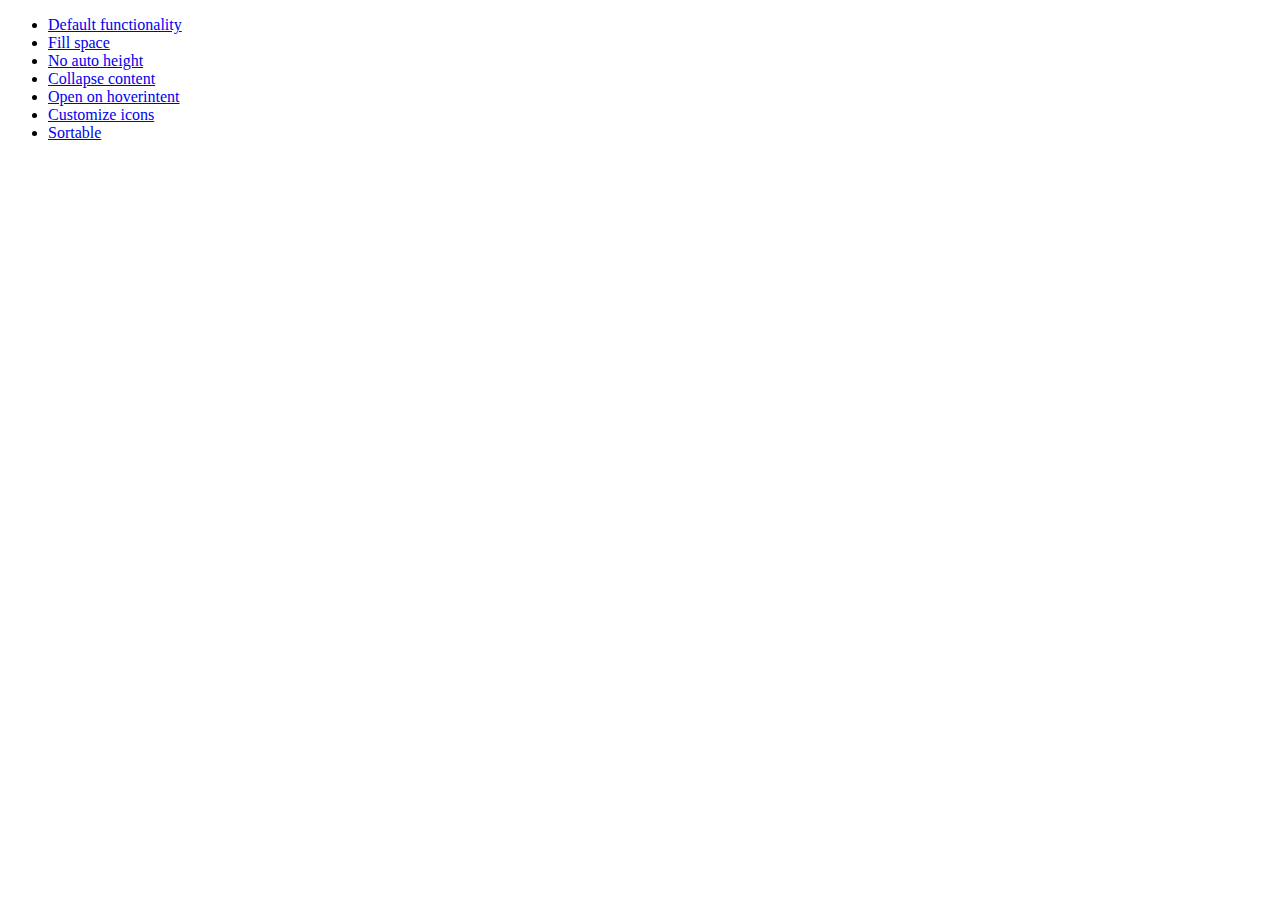
<file: static/development-bundle/demos/accordion/index.html>
<!doctype html>
<html lang="en">
<head>
	<meta charset="utf-8">
	<title>jQuery UI Accordion Demos</title>
</head>
<body>

<ul>
	<li><a href="default.html">Default functionality</a></li>
	<li><a href="fillspace.html">Fill space</a></li>
	<li><a href="no-auto-height.html">No auto height</a></li>
	<li><a href="collapsible.html">Collapse content</a></li>
	<li><a href="hoverintent.html">Open on hoverintent</a></li>
	<li><a href="custom-icons.html">Customize icons</a></li>
	<li><a href="sortable.html">Sortable</a></li>
</ul>

</body>
</html>
</file>
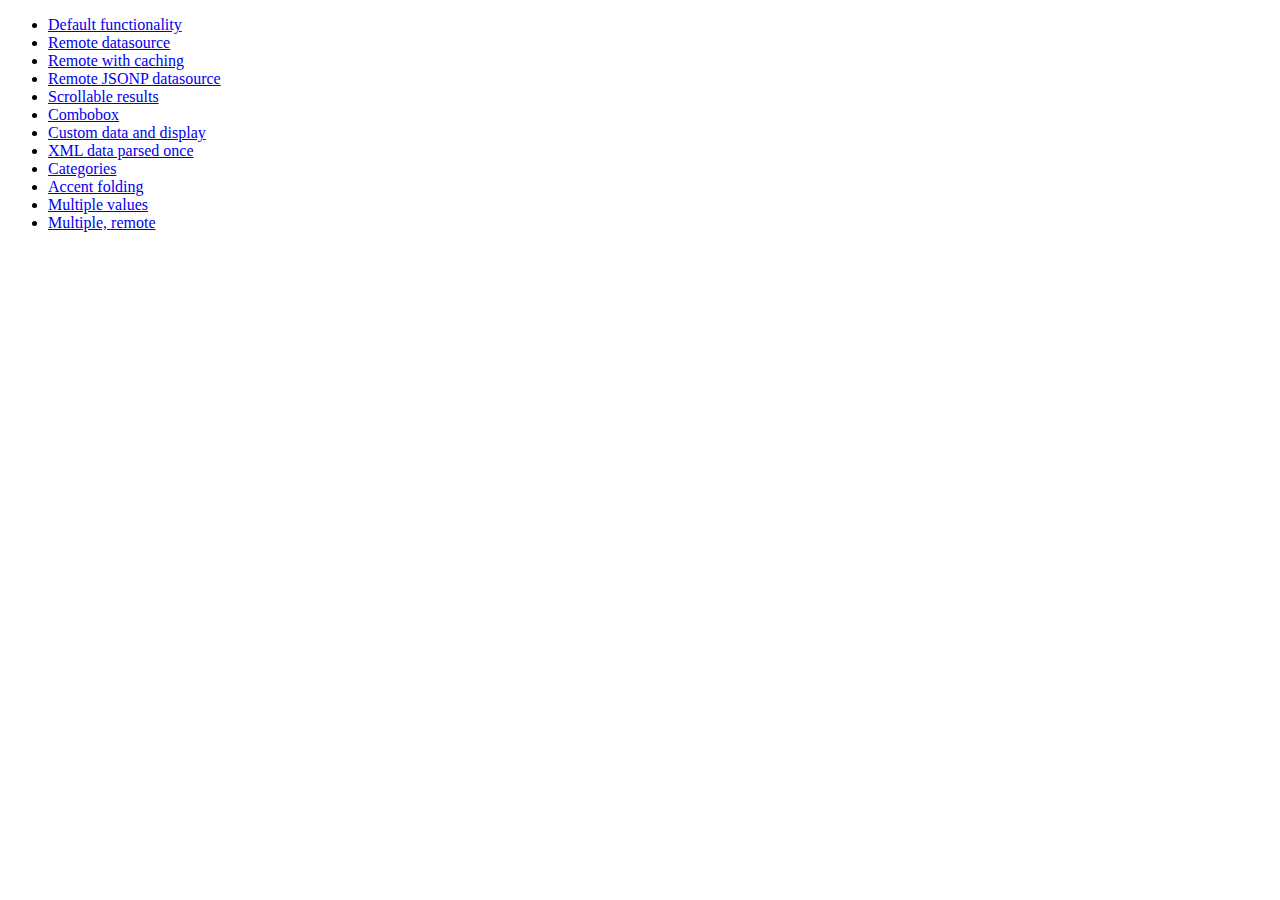
<file: static/development-bundle/demos/autocomplete/index.html>
<!doctype html>
<html lang="en">
<head>
	<meta charset="utf-8">
	<title>jQuery UI Autocomplete Demos</title>
</head>
<body>

<ul>
	<li><a href="default.html">Default functionality</a></li>
	<li><a href="remote.html">Remote datasource</a></li>
	<li><a href="remote-with-cache.html">Remote with caching</a></li>
	<li><a href="remote-jsonp.html">Remote JSONP datasource</a></li>
	<li><a href="maxheight.html">Scrollable results</a></li>
	<li><a href="combobox.html">Combobox</a></li>
	<li><a href="custom-data.html">Custom data and display</a></li>
	<li><a href="xml.html">XML data parsed once</a></li>
	<li><a href="categories.html">Categories</a></li>
	<li><a href="folding.html">Accent folding</a></li>
	<li><a href="multiple.html">Multiple values</a></li>
	<li><a href="multiple-remote.html">Multiple, remote</a></li>
</ul>

</body>
</html>
</file>
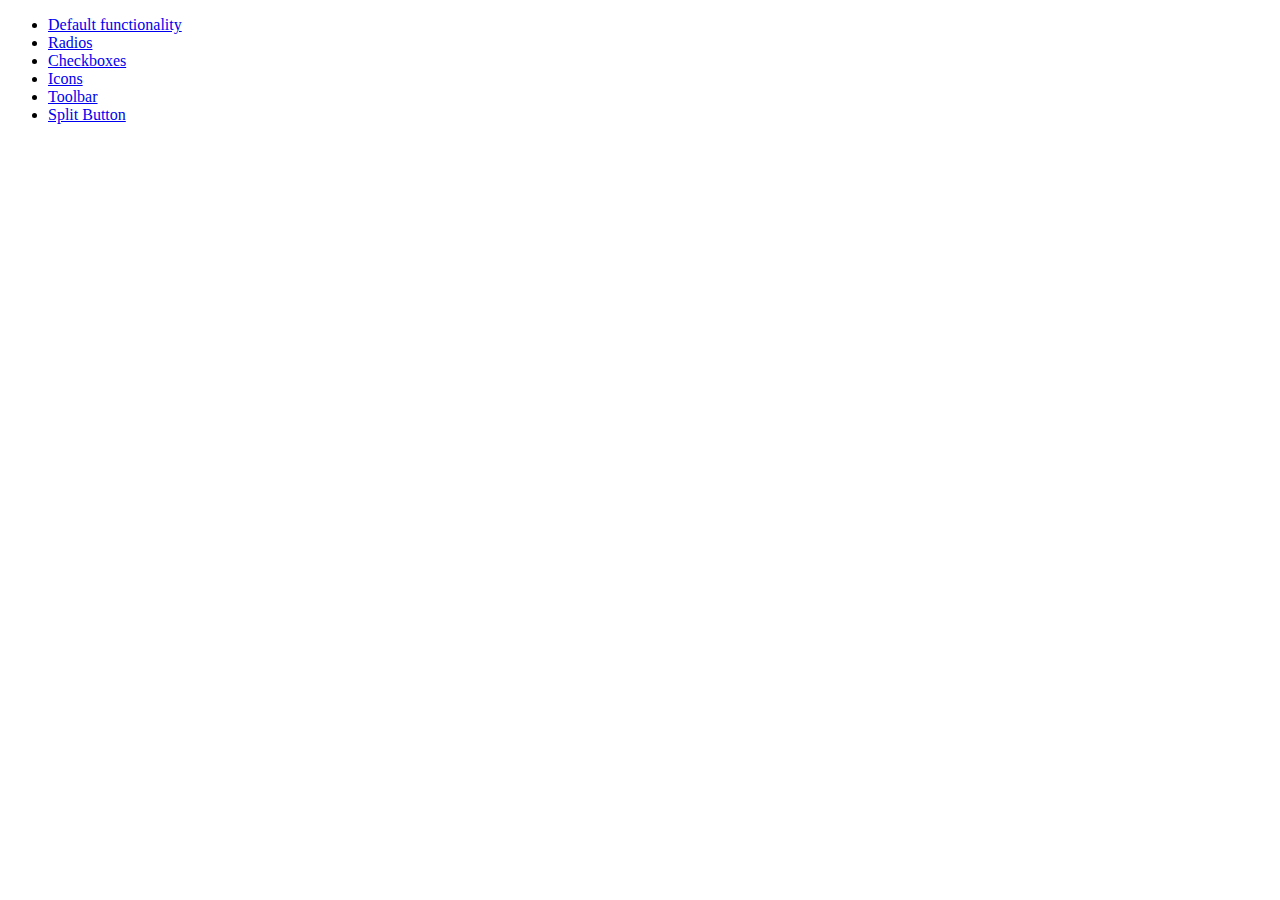
<file: static/development-bundle/demos/button/index.html>
<!doctype html>
<html lang="en">
<head>
	<meta charset="utf-8">
	<title>jQuery UI Button Demos</title>
</head>
<body>

<ul>
	<li><a href="default.html">Default functionality</a></li>
	<li><a href="radio.html">Radios</a></li>
	<li><a href="checkbox.html">Checkboxes</a></li>
	<li><a href="icons.html">Icons</a></li>
	<li><a href="toolbar.html">Toolbar</a></li>
	<li><a href="splitbutton.html">Split Button</a></li>
</ul>

</body>
</html>
</file>
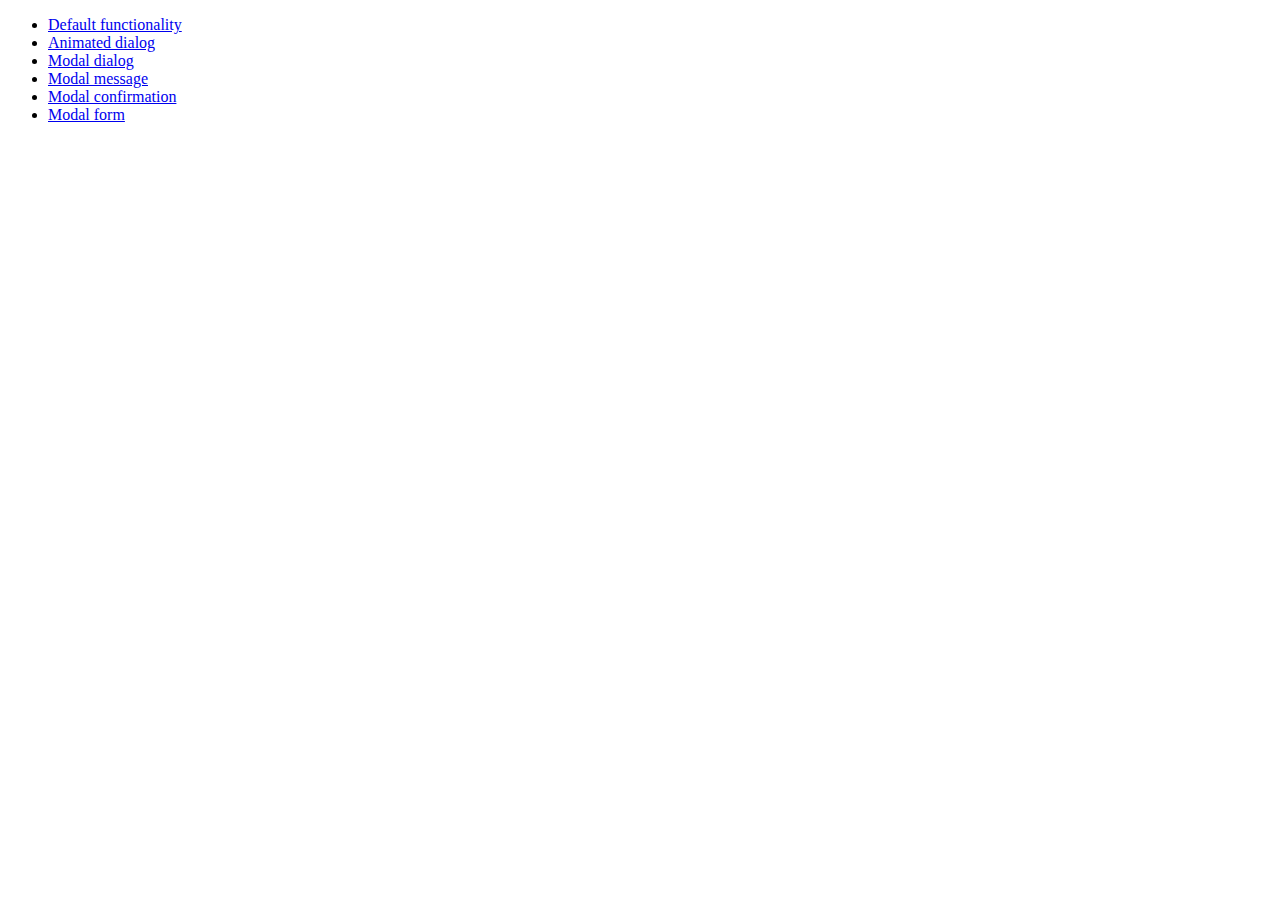
<file: static/development-bundle/demos/dialog/index.html>
<!doctype html>
<html lang="en">
<head>
	<meta charset="utf-8">
	<title>jQuery UI Dialog Demos</title>
</head>
<body>

<ul>
	<li><a href="default.html">Default functionality</a></li>
	<li><a href="animated.html">Animated dialog</a></li>
	<li><a href="modal.html">Modal dialog</a></li>
	<li><a href="modal-message.html">Modal message</a></li>
	<li><a href="modal-confirmation.html">Modal confirmation</a></li>
	<li><a href="modal-form.html">Modal form</a></li>
</ul>

</body>
</html>
</file>
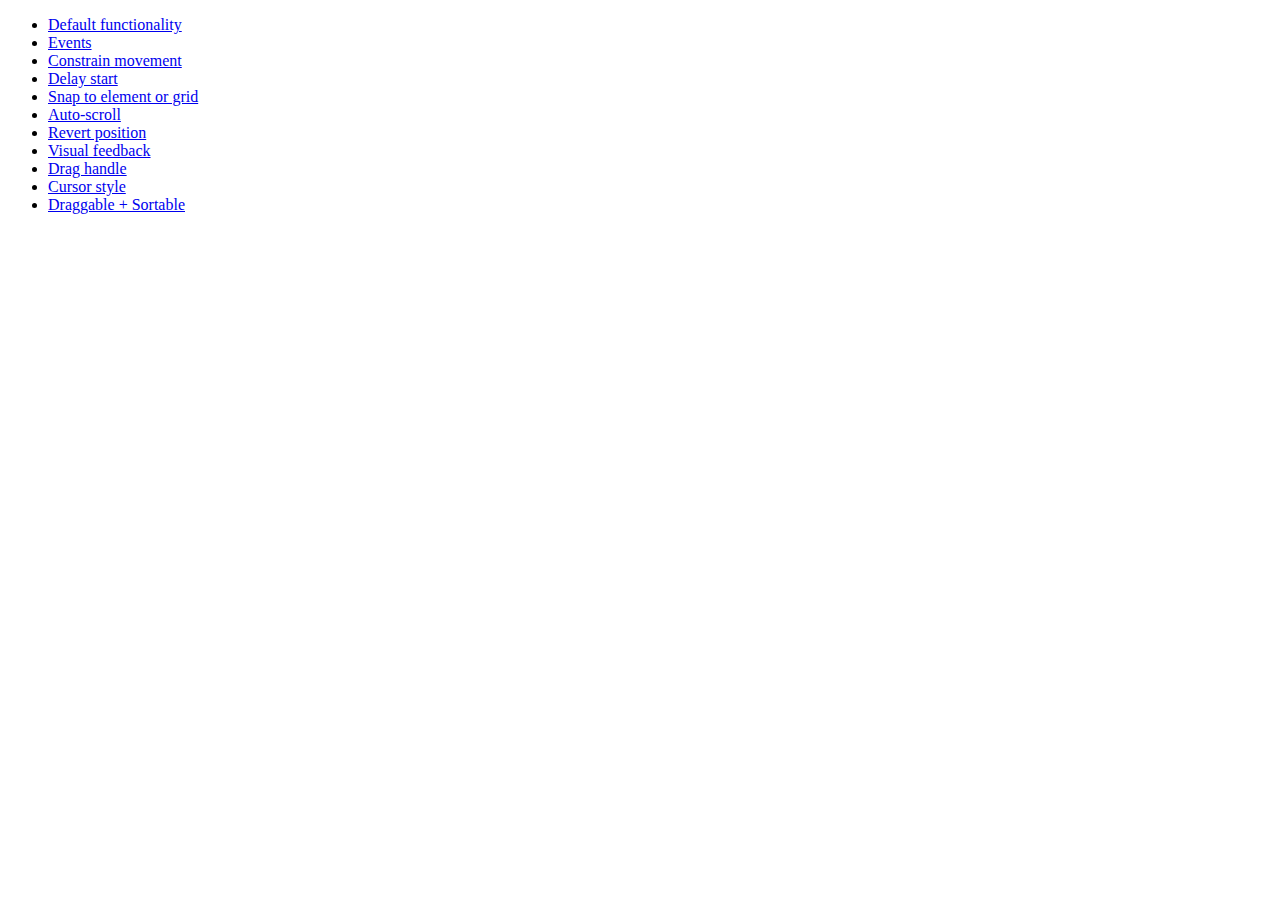
<file: static/development-bundle/demos/draggable/index.html>
<!doctype html>
<html lang="en">
<head>
	<meta charset="utf-8">
	<title>jQuery UI Draggable Demos</title>
</head>
<body>

<ul>
	<li><a href="default.html">Default functionality</a></li>
	<li><a href="events.html">Events</a></li>
	<li><a href="constrain-movement.html">Constrain movement</a></li>
	<li><a href="delay-start.html">Delay start</a></li>
	<li><a href="snap-to.html">Snap to element or grid</a></li>
	<li><a href="scroll.html">Auto-scroll</a></li>
	<li><a href="revert.html">Revert position</a></li>
	<li><a href="visual-feedback.html">Visual feedback</a></li>
	<li><a href="handle.html">Drag handle</a></li>
	<li><a href="cursor-style.html">Cursor style</a></li>
	<li><a href="sortable.html">Draggable + Sortable</a></li>
</ul>

</body>
</html>
</file>
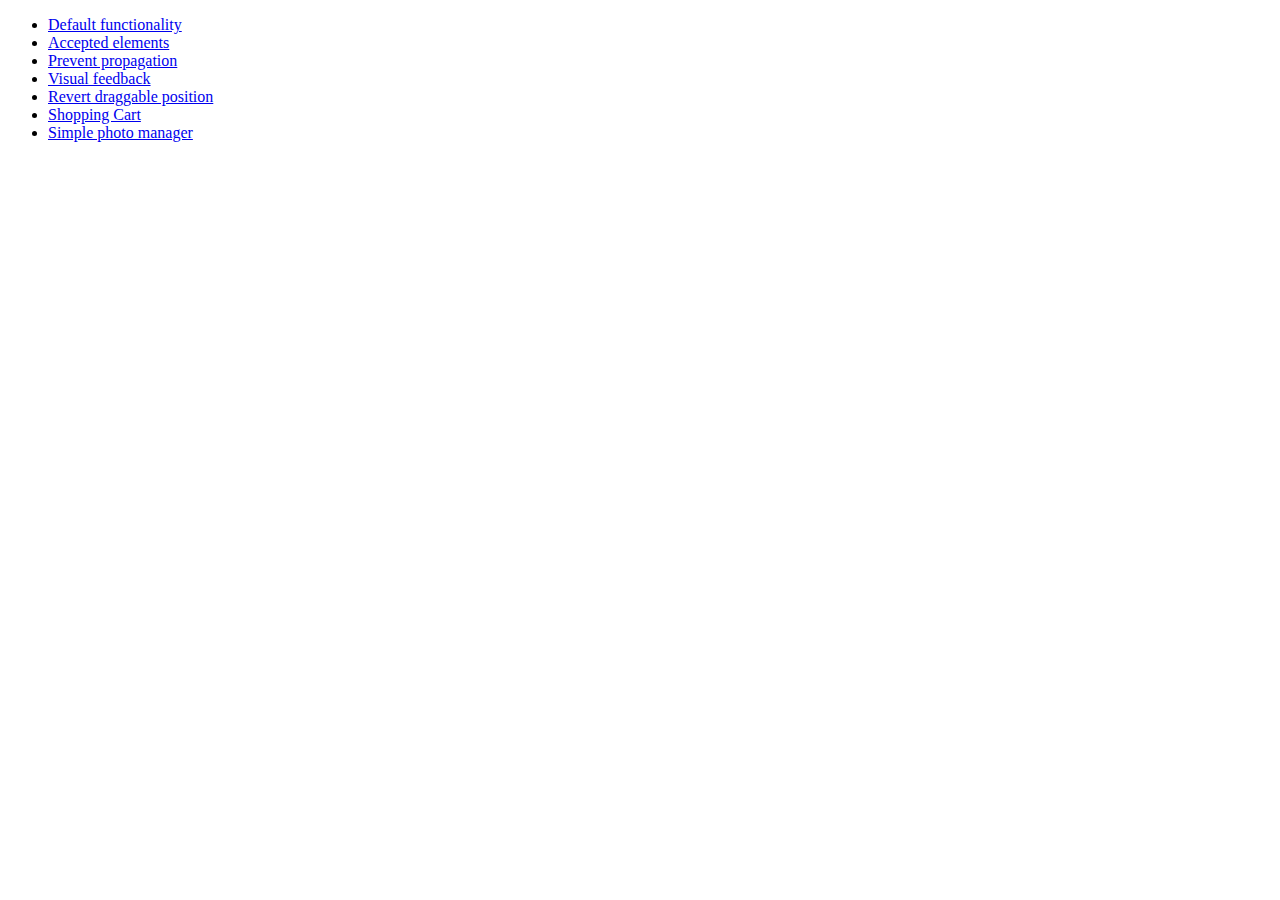
<file: static/development-bundle/demos/droppable/index.html>
<!doctype html>
<html lang="en">
<head>
	<meta charset="utf-8">
	<title>jQuery UI Droppable Demos</title>
</head>
<body>

<ul>
	<li><a href="default.html">Default functionality</a></li>
	<li><a href="accepted-elements.html">Accepted elements</a></li>
	<li><a href="propagation.html">Prevent propagation</a></li>
	<li><a href="visual-feedback.html">Visual feedback</a></li>
	<li><a href="revert.html">Revert draggable position</a></li>
	<li><a href="shopping-cart.html">Shopping Cart</a></li>
	<li><a href="photo-manager.html">Simple photo manager</a></li>
</ul>

</body>
</html>
</file>
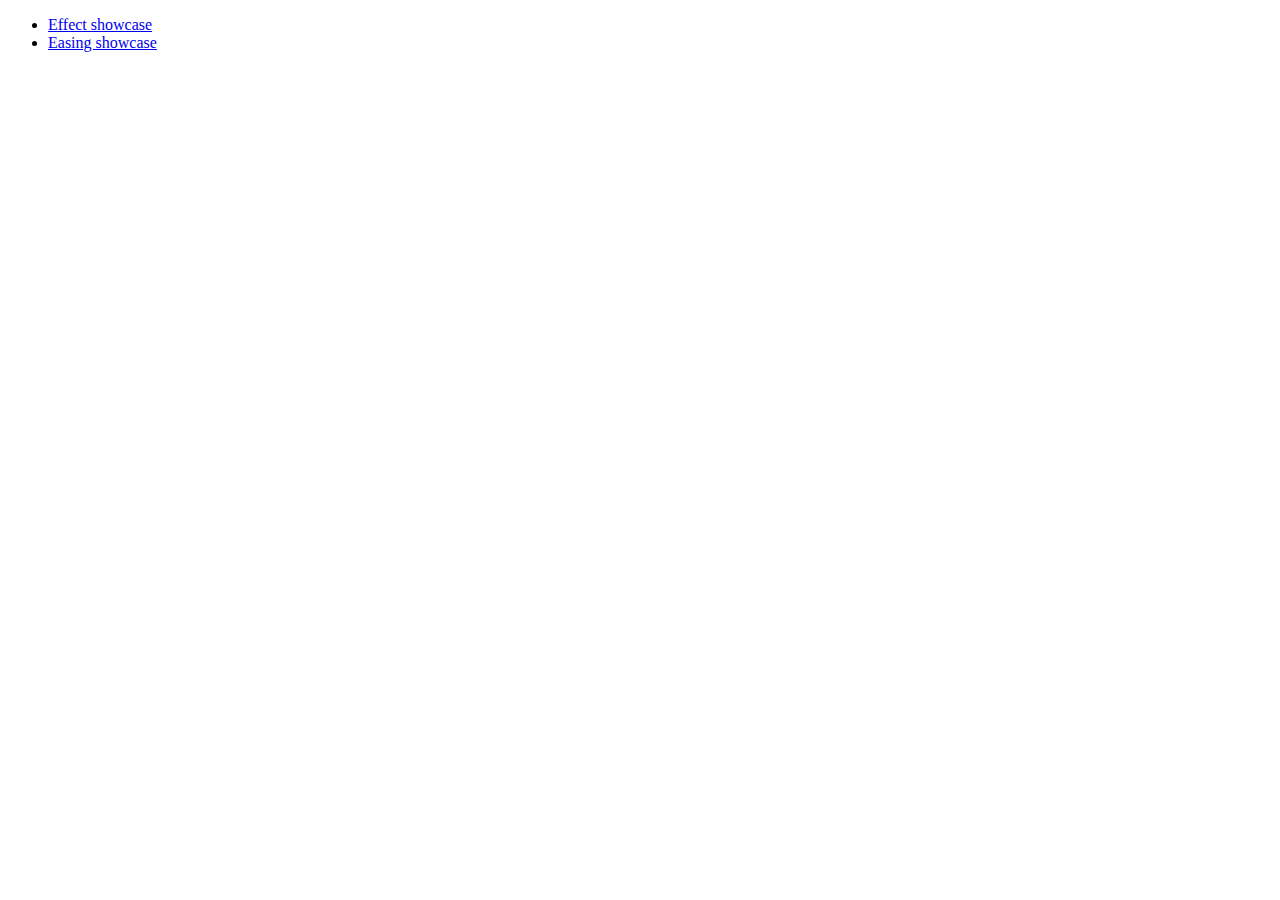
<file: static/development-bundle/demos/effect/index.html>
<!doctype html>
<html lang="en">
<head>
	<meta charset="utf-8">
	<title>jQuery UI Effects Demos</title>
</head>
<body>

<ul>
	<li><a href="default.html">Effect showcase</a></li>
	<li><a href="easing.html">Easing showcase</a></li>
</ul>

</body>
</html>
</file>
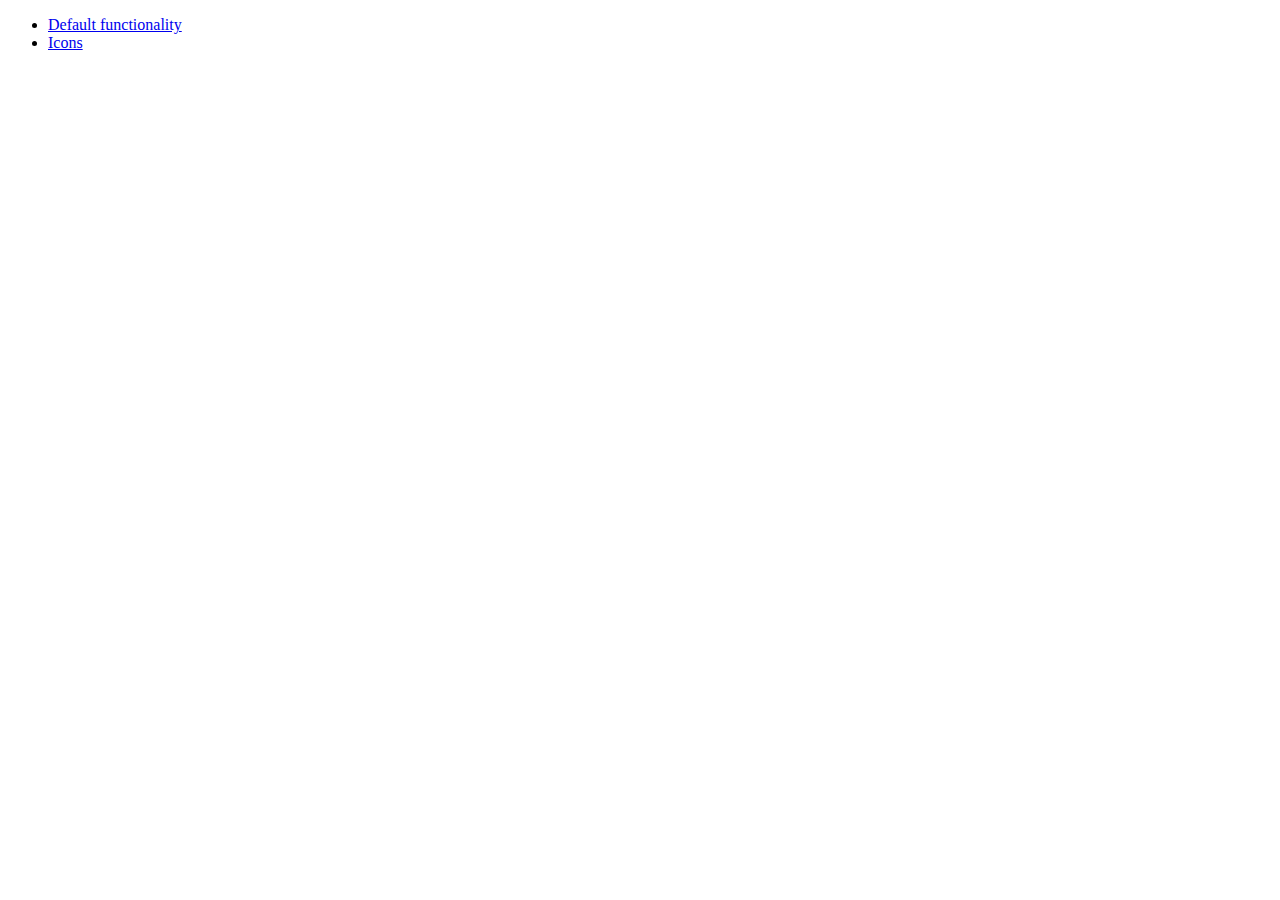
<file: static/development-bundle/demos/menu/index.html>
<!doctype html>
<html lang="en">
<head>
	<meta charset="utf-8">
	<title>jQuery UI Menu Demos</title>
</head>
<body>

<ul>
	<li><a href="default.html">Default functionality</a></li>
	<li><a href="icons.html">Icons</a></li>
</ul>

</body>
</html>
</file>
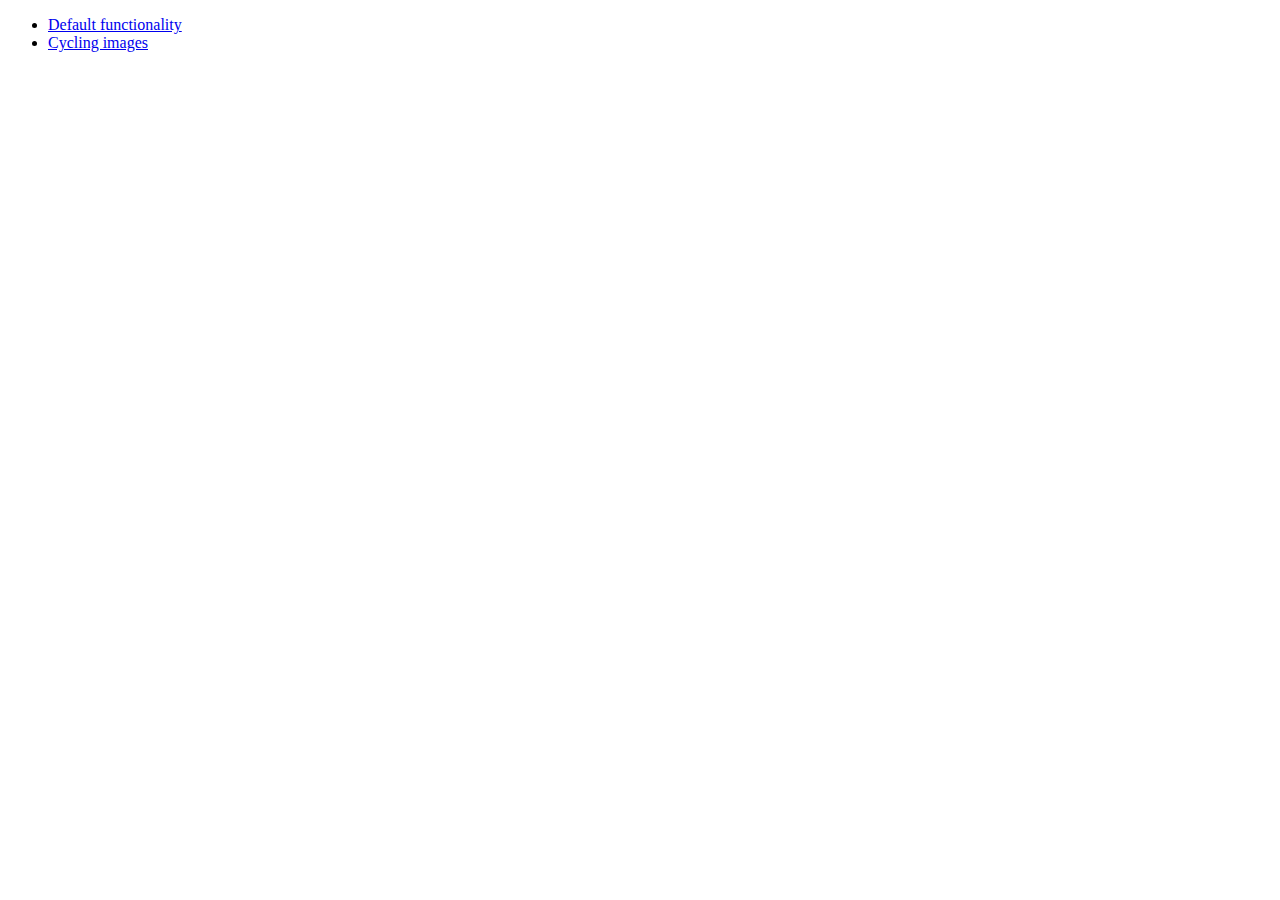
<file: static/development-bundle/demos/position/index.html>
<!doctype html>
<html lang="en">
<head>
	<meta charset="utf-8">
	<title>jQuery UI Position Demo</title>
</head>
<body>

<ul>
	<li><a href="default.html">Default functionality</a></li>
	<li><a href="cycler.html">Cycling images</a></li>
</ul>

</body>
</html>
</file>
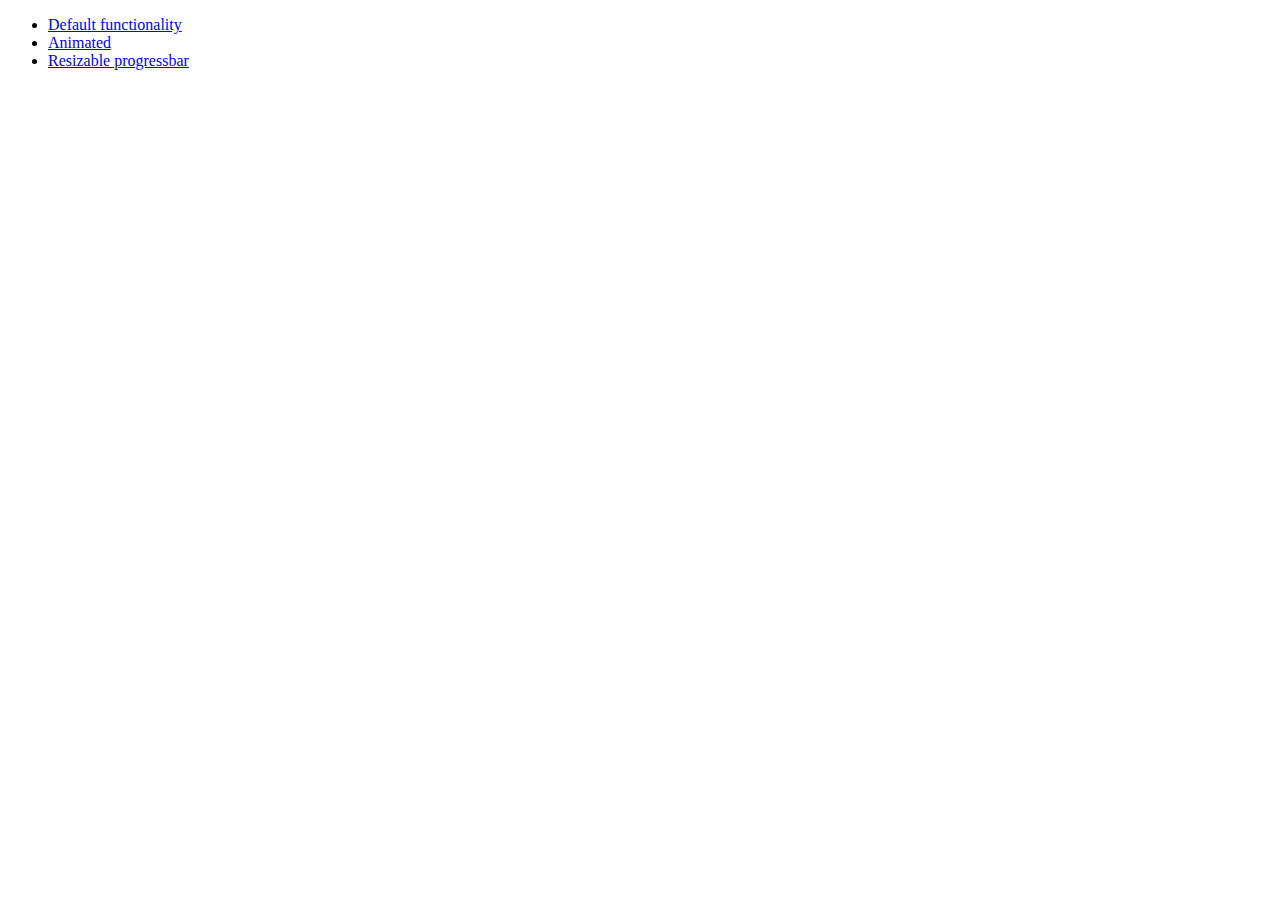
<file: static/development-bundle/demos/progressbar/index.html>
<!doctype html>
<html lang="en">
<head>
	<meta charset="utf-8">
	<title>jQuery UI Progressbar Demos</title>
</head>
<body>

<ul>
	<li><a href="default.html">Default functionality</a></li>
	<li><a href="animated.html">Animated</a></li>
	<li><a href="resize.html">Resizable progressbar</a></li>
</ul>

</body>
</html>
</file>
